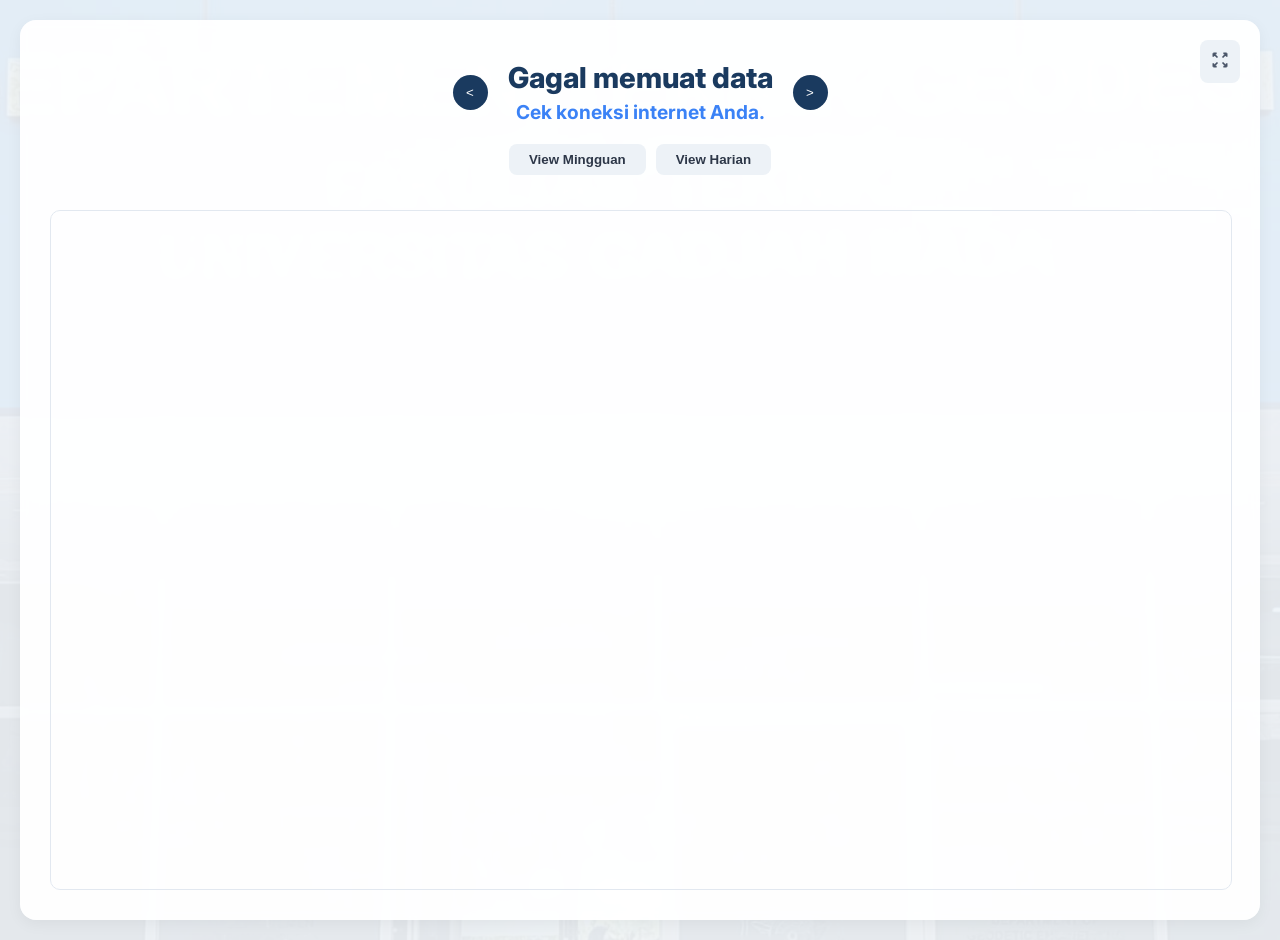
<file: list.html>
<!DOCTYPE html>
<html lang="id">
<head>
    <meta charset="UTF-8">
    <meta name="viewport" content="width=device-width, initial-scale=1.0">
    <title>Agenda Ruang DTGD</title>
    <link rel="stylesheet" href="css/style.css">
    <link href="https://fonts.googleapis.com/css2?family=Inter:wght@400;600;700&display=swap" rel="stylesheet">
    <style>
        body { 
            background-color: #f0f4f8; 
            padding: 20px; 
            display: flex; 
            justify-content: center; 
            margin: 0;
            min-height: 100vh;
        }
        .list-page-container { 
            background: white; 
            padding: 30px; 
            border-radius: 16px; 
            width: 100%; 
            max-width: 1200px; 
            box-shadow: 0 4px 15px rgba(0,0,0,0.05); 
            position: relative; 
            display: flex;
            flex-direction: column;
        }
        /* Tombol Fullscreen */
        .btn-fullscreen {
            position: absolute;
            top: 20px;
            right: 20px;
            background: #edf2f7;
            border: none;
            padding: 10px;
            border-radius: 8px;
            cursor: pointer;
            color: #4a5568;
            transition: 0.3s;
        }
        .btn-fullscreen:hover { background: #e2e8f0; color: #1a3a5f; }
        
        #listTableContainer {
            flex-grow: 1;
            overflow-y: auto;
            border: 1px solid #e2e8f0;
            border-radius: 10px;
        }

        body {
            position: relative;
            z-index: 1;
        }

        body::before {
            content: "";
            position: absolute;
            top: 0; 
            left: 0; 
            right: 0; 
            bottom: 0;
            
            background-image: url('assets/bg1.jpg'); 
            
            background-size: center;
            background-repeat: no-repeat;
            background-position: center center;
            background-attachment: fixed; 
            opacity: 0.05; 
            z-index: -1; 
        }

        .list-page-container {
            background: rgba(255, 255, 255, 0.95) !important; 
            backdrop-filter: blur(5px);
        }

        /* RESPONSIVE TYPOGRAPHY & LAYOUT (HP, LAPTOP, TV) */
        html {
            font-size: 16px; 
        }
        @media screen and (min-width: 1400px) {
            html { 
                font-size: 20px;
            } 
            .list-page-container { 
                max-width: 90vw !important;
                padding: 40px !important; 
            }
        }
        @media screen and (min-width: 1900px) {
            html { 
                font-size: 28px;
            } 
            .list-page-container { 
                max-width: 96vw !important;
                padding: 50px !important; 
            }
            .btn-fullscreen svg { width: 35px; height: 35px; }
            .btn-nav-cal { width: 50px !important; height: 50px !important; }
        }

        @media screen and (max-width: 768px) {
            html { 
                font-size: 14px;
            } 
            .list-page-container { 
                padding: 15px !important; 
            }
            #listTitle { 
                white-space: normal; 
                line-height: 1.3; 
            }
            .list-page-container > div:nth-child(3) {
                flex-wrap: wrap;
            }
        }
    </style>
</head>
<body>

    <div class="list-page-container" id="mainContainer">
        <button id="btnFullscreen" class="btn-fullscreen" title="Layar Penuh">
            <svg id="iconEnterFS" width="20" height="20" fill="none" stroke="currentColor" stroke-width="2" viewBox="0 0 24 24"><path d="M4 8V4m0 0h4M4 4l5 5m11-1V4m0 0h-4m4 0l-5 5M4 16v4m0 0h4m-4 0l5-5m11 5l-5-5m5 5v-4m0 4h-4"></path></svg>
            <svg id="iconExitFS" width="20" height="20" fill="none" stroke="currentColor" stroke-width="2" viewBox="0 0 24 24" style="display:none;"><path d="M4 14h4v4m0-4l-5 5m15-5h-4v4m0-4l5 5M4 10h4V6m0 4l-5-5m15 5h-4V6m0 4l5-5"></path></svg>
        </button>

        <div style="display: flex; justify-content: center; align-items: center; gap: 20px; margin-bottom: 20px; margin-top: 10px;">
            <button id="listPrev" class="btn-nav-cal" style="width: 35px; height: 35px; flex-shrink: 0;">&lt;</button>
            
            <div style="text-align: center;">
                <h2 id="listTitle" style="margin: 0; color: #1a3a5f; font-size: 1.8rem; font-weight: 800;">Memuat Data...</h2>
                <div id="listRangeText" style="color: #3b82f6; font-weight: 700; font-size: 1.2rem; margin-top: 5px;">Mohon Tunggu</div>
            </div>

            <button id="listNext" class="btn-nav-cal" style="width: 35px; height: 35px; flex-shrink: 0;">&gt;</button>
        </div>

        <div style="display: flex; justify-content: center; gap: 10px; margin-bottom: 25px;">
            <button id="btnListWeekly" class="btn-ctrl" style="padding: 8px 20px;">View Mingguan</button>
            <button id="btnListDaily" class="btn-ctrl" style="padding: 8px 20px;">View Harian</button>
        </div>

        <div id="listTableContainer"></div>
    </div>
    <script src="js/config.js"></script>
    <script>
        // 1. Inisialisasi State dari URL
        const urlParams = new URLSearchParams(window.location.search);
        let viewMode = urlParams.get('mode') || 'weekly'; // default weekly
        let anchorDate = urlParams.get('date') ? new Date(urlParams.get('date')) : new Date();
        let allData = [];

        // 2. Setup Fullscreen Logic
        const container = document.documentElement; // Buat seluruh halaman jadi fullscreen
        const btnFs = document.getElementById('btnFullscreen');
        const iconEnter = document.getElementById('iconEnterFS');
        const iconExit = document.getElementById('iconExitFS');

        btnFs.onclick = () => {
            if (!document.fullscreenElement) {
                container.requestFullscreen().catch(err => console.log(err));
                iconEnter.style.display = 'none';
                iconExit.style.display = 'block';
            } else {
                document.exitFullscreen();
                iconEnter.style.display = 'block';
                iconExit.style.display = 'none';
            }
        };

        // 3. Ambil Data dari Server (Sama seperti index)
        async function fetchData() {
            try {
                // URL INI HARUS SAMA DENGAN GAS ANDA
                const response = await fetch(GAS_DB_PESANRUANG + "?t=" + Date.now());
                const rawData = await response.json();
                
                // Normalisasi
                allData = rawData.map(item => {
                    let dObj;
                    if (typeof item.tanggal === 'string' && item.tanggal.includes('/')) {
                        const [d,m,y] = item.tanggal.split('/');
                        dObj = new Date(y, m-1, d);
                    } else {
                        dObj = new Date(item.tanggal);
                    }
                    dObj.setHours(0,0,0,0);
                    return { ...item, _dateObj: dObj };
                });

                renderView();
            } catch (err) {
                console.error(err);
                document.getElementById('listTitle').innerText = "Gagal memuat data";
                document.getElementById('listRangeText').innerText = "Cek koneksi internet Anda.";
            }
        }

        // 4. Update URL tanpa Refresh Page
        function updateURL() {
            const dateStr = `${anchorDate.getFullYear()}-${String(anchorDate.getMonth()+1).padStart(2,'0')}-${String(anchorDate.getDate()).padStart(2,'0')}`;
            const newUrl = `list.html?mode=${viewMode}&date=${dateStr}`;
            window.history.pushState({ path: newUrl }, '', newUrl);
        }

        // 5. Fungsi Render (Persis seperti di modal)
        function renderView() {
            const curr = new Date(anchorDate);
            const day = curr.getDay();
            let startDate, endDate, titleText;

            if (viewMode === 'weekly') {
                const diff = curr.getDate() - day + (day === 0 ? -6 : 1);
                startDate = new Date(curr.setDate(diff));
                startDate.setHours(0,0,0,0);
                endDate = new Date(startDate);
                endDate.setDate(startDate.getDate() + 6);
                endDate.setHours(23,59,59);
                titleText = "List Agenda Mingguan";
            } else {
                startDate = new Date(curr.setHours(0,0,0,0));
                endDate = new Date(curr.setHours(23,59,59));
                titleText = "List Agenda Harian";
            }

            const monthNames = ["Januari", "Februari", "Maret", "April", "Mei", "Juni", "Juli", "Agustus", "September", "Oktober", "November", "Desember"];
            document.getElementById('listTitle').innerText = titleText;
            document.getElementById('listRangeText').innerText = viewMode === 'weekly'
                ? `${startDate.getDate()} ${monthNames[startDate.getMonth()]} — ${endDate.getDate()} ${monthNames[endDate.getMonth()]} ${endDate.getFullYear()}`
                : `${startDate.getDate()} ${monthNames[startDate.getMonth()]} ${startDate.getFullYear()}`;

            const filteredList = allData.filter(item => {
                if (item.tipePesanan === 'berulang') return false;
                return item._dateObj >= startDate && item._dateObj <= endDate;
            }).sort((a, b) => {
                return a._dateObj - b._dateObj || a.jam.localeCompare(b.jam);
            });

            let tableHtml = `
                <table style="width: 100%; min-width: 800px; border-collapse: collapse; font-size: 0.9rem; table-layout: fixed;">
                    <thead style="position: sticky; top: 0; background: #f1f5f9; z-index: 10;">
                        <tr>
                            <th style="padding: 12px; border-bottom: 2px solid #e2e8f0; text-align: center; width: 12%;">Hari/Tgl</th>
                            <th style="padding: 12px; border-bottom: 2px solid #e2e8f0; text-align: center; width: 15%;">Waktu</th>
                            <th style="padding: 12px; border-bottom: 2px solid #e2e8f0; text-align: left; width: 45%;">Agenda Acara</th>
                            <th style="padding: 12px; border-bottom: 2px solid #e2e8f0; text-align: center; width: 18%;">Ruang</th>
                            <th style="padding: 12px; border-bottom: 2px solid #e2e8f0; text-align: center; width: 10%;">Peserta</th>
                        </tr>
                    </thead>
                    <tbody>
                        ${filteredList.length > 0 ? filteredList.map(item => {
                            let dObj = item._dateObj;
                            return `
                            <tr style="border-bottom: 1px solid #edf2f7;">
                                <td style="padding: 12px; text-align: center; vertical-align: top;">
                                    <div style="font-weight: 700; color: #1a3a5f;">${dObj.toLocaleDateString('id-ID', { weekday: 'long' })}</div>
                                    <div style="color: #64748b; font-size: 0.75rem;">${dObj.toLocaleDateString('id-ID', { day: '2-digit', month: '2-digit' })}</div>
                                </td>
                                <td style="padding: 12px; text-align: center; vertical-align: top;">
                                    <span style="background: #f1f5f9; padding: 4px 8px; border-radius: 6px; font-weight: 600;">${item.jam}</span>
                                </td>
                                <td style="padding: 12px; text-align: left; vertical-align: top; white-space: normal; overflow-wrap: break-word; word-break: break-word;">
                                    <div style="font-weight: 600; color: #1e293b; line-height: 1.4; font-size: 1rem;">${item.acara}</div>
                                    <div style="font-size: 0.8rem; color: #94a3b8; margin-top: 4px;">PIC: ${item.pic}</div>
                                </td>
                                <td style="padding: 12px; text-align: center; vertical-align: top;">
                                    <span style="background: #e0f2fe; color: #0369a1; padding: 6px 16px; border-radius: 20px; font-weight: 800; font-size: 0.95rem; border: 1px solid #bae6fd; display: inline-block; box-shadow: 0 2px 4px rgba(3, 105, 161, 0.1);">
                                        ${item.ruang}
                                    </span>
                                </td>
                                <td style="padding: 12px; text-align: center; color: #718096; font-style: italic; vertical-align: top;">
                                    ${item.peserta || '-'}
                                </td>
                            </tr>`;
                        }).join('') : `<tr><td colspan="5" style="padding: 40px; text-align: center; color: #94a3b8; font-size: 1.1rem;">Tidak ada agenda pada rentang waktu ini.</td></tr>`}
                    </tbody>
                </table>`;

            document.getElementById('listTableContainer').innerHTML = tableHtml;

            // Update Style Tombol
            document.getElementById('btnListWeekly').style.background = viewMode === 'weekly' ? '#2b6cb0' : '#edf2f7';
            document.getElementById('btnListWeekly').style.color = viewMode === 'weekly' ? 'white' : '#2d3748';
            document.getElementById('btnListDaily').style.background = viewMode === 'daily' ? '#2b6cb0' : '#edf2f7';
            document.getElementById('btnListDaily').style.color = viewMode === 'daily' ? 'white' : '#2d3748';
        }

        // 6. Event Listeners
        document.getElementById('btnListWeekly').onclick = () => { viewMode = 'weekly'; updateURL(); renderView(); };
        document.getElementById('btnListDaily').onclick = () => { viewMode = 'daily'; updateURL(); renderView(); };
        
        document.getElementById('listPrev').onclick = () => {
            viewMode === 'weekly' ? anchorDate.setDate(anchorDate.getDate() - 7) : anchorDate.setDate(anchorDate.getDate() - 1);
            updateURL();
            renderView();
        };
        
        document.getElementById('listNext').onclick = () => {
            viewMode === 'weekly' ? anchorDate.setDate(anchorDate.getDate() + 7) : anchorDate.setDate(anchorDate.getDate() + 1);
            updateURL();
            renderView();
        };

        // Eksekusi awal
        fetchData();
    </script>
</body>
</html>
</file>
<file: css/style.css>
/* --- 1. BASE & LAYOUT --- */
body {
    font-family: 'Inter', sans-serif;
    background-color: #f0f4f8;
    margin: 0;
    padding: 20px;
    scroll-behavior: smooth;
}

.booking-header {
    display: flex;
    justify-content: space-between;
    align-items: center;
    margin-bottom: 20px;
    background: #1a3a5f;
    padding: 20px 30px;
    border-radius: 12px;
    color: white;
}

.booking-header h1 { margin: 0; font-size: 1.5rem; }

.header-right {
    display: flex;
    gap: 15px;
    align-items: center;
}

.header-left {
    display: flex;
    align-items: center;
    gap: 15px;
}

.logo-header {
    height: 45px; 
    width: auto;
    object-fit: contain; 
}

.header-left h1 {
    margin: 0;
}

.dashboard-row {
    display: grid;
    grid-template-columns: 1fr 1fr;
    gap: 20px;
    margin-bottom: 20px;
}

.card-dashboard {
    background: white;
    padding: 20px;
    border-radius: 15px;
    box-shadow: 0 4px 15px rgba(0,0,0,0.05);
}

/* --- 2. BUTTONS & CONTROLS --- */
.btn-icon {
    background: none;
    cursor: pointer;
    margin-left: 10px;
    padding: 5px;
    transition: 0.2s;

    width: 35px;
    height: 35px;
    border: 1px solid #e2e8f0;
    border-radius: 8px;
    display: flex;
    align-items: center;
    justify-content: center;
    font-size: 1rem;
}
.btn-icon:hover {
    transform: translateY(-2px);
    box-shadow: 0 4px 6px rgba(0,0,0,0.1);
}

.btn-icon-detail {
    width: 32px;
    height: 32px;
    background: white;
    border: 1px solid #e2e8f0;
    border-radius: 6px;
    display: flex;
    align-items: center;
    justify-content: center;
    cursor: pointer;
    transition: all 0.2s ease;
    font-size: 1.1rem;
    box-shadow: 0 2px 4px rgba(0,0,0,0.05);
}

.btn-icon-detail:hover {
    background: #f7fafc;
    transform: translateY(-1px);
    box-shadow: 0 4px 8px rgba(0,0,0,0.1);
    color: #2b6cb0;
    border-color: #2b6cb0;
}

.btn-danger-detail {
    color: #e53e3e;
    border-color: #fed7d7;
}

.btn-danger-detail:hover {
    background: #fff5f5;
    color: #c53030;
    border-color: #c53030;
}

.swal-professional-popup {
    padding: 1.25rem !important;
    border-radius: 1.25rem !important;
    width: 420px !important;
}

.swal2-close {
    font-size: 24px !important;
    top: 10px !important;
    right: 10px !important;
}

#detAcara, #detPIC {
    transition: border-color 0.3s;
}

.btn-login, .btn-link, .btn-ctrl {
    border-radius: 8px;
    font-weight: 600;
    cursor: pointer;
    transition: 0.3s;
    text-decoration: none;
    text-align: center;
    display: flex;
    align-items: center;
    justify-content: center;
    gap: 6px;
    padding: 10 px 15px;
}

.btn-ctrl svg {
    flex-shrink: 0;
}

.btn-login {
    background: transparent;
    color: white;
    border: 1px solid white;
    padding: 8px 16px;
}
.btn-login:hover { background: white; color: #1a3a5f; }

.btn-link {
    background: #f6ad55;
    color: white;
    padding: 8px 16px;
    font-size: 0.9rem;
}

.control-panel {
    display: grid;
    grid-template-columns: 1fr 1fr;
    gap: 10px;
}

.btn-ctrl {
    padding: 10px;
    border: none;
    background: #edf2f7;
    color: #2d3748;
}
.btn-ctrl:hover { background: #e2e8f0; }

.btn-ctrl.disabled {
    background-color: #e2e8f0 !important; /* Latar abu-abu */
    color: #94a3b8 !important;            /* Teks abu-abu pudar */
    border: 1px solid #cbd5e0 !important;
    cursor: not-allowed !important;
    box-shadow: none !important;
    transform: none !important;
}
.btn-ctrl.disabled svg {
    color: #94a3b8 !important;
}
.btn-ctrl.disabled:hover {
    background-color: #e2e8f0 !important;
    transform: none !important;
}

.btn-add-new { background: #48bb78; color: white; }
.btn-add-new:hover { background: #38a169; }
.btn-add-new.disabled { background: #a0aec0 !important; cursor: not-allowed; }

.btn-tab {
    padding: 8px 15px;
    border: 1px solid #e2e8f0;
    background: white;
    cursor: pointer;
    border-radius: 6px;
    font-size: 0.85rem;
    font-weight: 600;
    transition: 0.3s;
}
.btn-tab.active {
    background: #2b6cb0;
    color: white;
    border-color: #2b6cb0;
}
.btn-tab:hover:not(.active) {
    background: #f1f5f9;
}

/* --- 3. INTERACTIVE CALENDAR --- */
.calendar-header {
    display: flex;
    justify-content: space-between;
    align-items: center;
    margin-bottom: 15px;
    padding-bottom: 10px;
    border-bottom: 2px solid #f0f4f8;
}

.btn-nav-cal {
    background: #1a3a5f;
    color: white;
    border: none;
    border-radius: 50%;
    width: 30px; height: 30px;
    cursor: pointer;
}

.calendar-grid {
    display: grid;
    grid-template-columns: repeat(7, 1fr);
    gap: 8px;
    text-align: center;
}

.cal-day {
    padding: 10px 5px;
    border-radius: 8px;
    background: #f8fafc;
    font-weight: 600;
    cursor: pointer;
    transition: all 0.2s ease; /* Transisi lebih halus */
    position: relative;
    display: flex;
    flex-direction: column;
    align-items: center;
    justify-content: center;
    height: 40px;
    color: #4a5568; /* Warna teks default */
}
.cal-dot {
    width: 6px;
    height: 6px;
    background-color: #f6ad55; /* Warna oranye kontras */
    border-radius: 50%;
    position: absolute;
    bottom: 4px;
}
.cal-day:hover { 
    background: #edf2f7; 
    color: #2b6cb0;
}
.cal-selected {
    background: #2b6cb0 !important; /* Biru pekat */
    color: white !important;         /* Teks putih */
    box-shadow: 0 4px 10px rgba(43, 108, 176, 0.3); /* Sedikit bayangan agar pop-out */
}
.cal-selected .cal-dot { 
    background-color: white !important; 
}
.cal-today { 
    border: 2px solid #2b6cb0; 
    color: #2b6cb0;
}
.cal-today.cal-selected {
    border: 2px solid #1a3a5f;
}
.cal-holiday {
    color: #e53e3e !important; /* Merah terang */
    font-weight: 800;
}

#holiday-list li {
    margin-bottom: 3px;
    list-style-type: none; /* Hilangkan dot bullet agar lebih bersih */
    position: relative;
}

#holiday-list li::before {
    content: "•";
    color: #e53e3e;
    font-weight: bold;
    display: inline-block; 
    width: 1em;
    margin-left: -1em;
}

/* Garis periodik */
.periodik-line {
    position: absolute;
    top: 4px; /* Letakkan di bagian atas kotak tanggal */
    left: 0;
    right: 0;
    height: 3px;
    background-color: #3182ce;
    z-index: 5;
    opacity: 0.6;
}

/* Rounded corner untuk awal dan akhir rentang */
.periodik-start { border-top-left-radius: 3px; border-bottom-left-radius: 3px; left: 4px; }
.periodik-end { border-top-right-radius: 3px; border-bottom-right-radius: 3px; right: 4px; }

/* --- 4. AGENDA TABLE --- */
#agendaTable {
    min-height: 400px; /* Atur agar tabel tidak menciut saat kosong */
}

.table-wrapper {
    overflow-x: auto;
    background: white;
    border-radius: 12px;
    box-shadow: 0 4px 6px rgba(0,0,0,0.05);
    position: relative;
}

table {
    width: 100%;
    border-collapse: collapse;
    border-spacing: 0;
}

#agendaTable {
    min-width: 2500px; 
    table-layout: fixed;
}

#listTableContainer table {
    min-width: 100% !important; 
    table-layout: fixed;
}

th, td {
    border: 1px solid #e2e8f0;
    padding: 12px;
    text-align: center;
    font-size: 0.85rem;
}

th {
    background: #edf2f7;
    position: sticky;
    top: 0;
    color: #4a5568;
    z-index: 10;
}

/* Lebar kolom Jam & Tanggal */
th:first-child, .time-column {
    width: 100px; /* Kolom pertama lebih sempit */
}

/* Semua kolom ruangan (RS.1, RS.2, dst) akan memiliki lebar yang sama */
th:not(:first-child), td:not(:first-child) {
    width: 100px; /* Lebar standar untuk setiap ruangan */
    overflow: hidden;
    text-overflow: ellipsis;
    white-space: nowrap;
}

/* Judul Tabel Baru */
.table-title {
    font-size: 1.25rem;
    font-weight: 700;
    color: #1a3a5f;
    margin: 25px 0 15px 5px;
    display: flex;
    align-items: center;
    gap: 10px;
    white-space: nowrap;
    overflow: hidden;
    text-overflow: ellipsis;
}

.table-title::before {
    content: '';
    display: inline-block;
    width: 5px;
    height: 25px;
    background: #f6ad55;
    border-radius: 10px;
}

.table-loading {
    position: absolute;
    top: 0;
    left: 0;
    width: 100%;
    height: 100%;
    box-sizing: border-box;
    min-width: max-content;
    background: rgba(255, 255, 255, 0.8);
    z-index: 1000;
    pointer-events: all;
    display: block; 
    padding-top: 200px;
    align-items: center;
    justify-content: center;
}

.table-loading.hidden {
    display: none;
}

.table-loading .loader-content {
    position: sticky;
    left: 50vw;
    transform: translateX(-50%);
    display: inline-flex;
    flex-direction: column;
    align-items: center;
    gap: 10px;
    width: fit-content;
}

.table-header-flex {
    display: flex;
    justify-content: space-between;
    align-items: center;
    margin: 25px 0 15px 0;
}

/* Hilangkan margin default judul karena sudah diatur container */
.table-header-flex .table-title {
    margin: 0;
}

.btn-view-toggle {
    background: #2b6cb0 !important;
    color: white !important;
    font-size: 0.85rem;
    padding: 8px 15px;
    border-radius: 8px;
    border: none;
    box-shadow: 0 2px 4px rgba(0,0,0,0.1);
}

.btn-view-toggle:hover {
    background: #2c5282 !important;
}

/* Tombol View List Per Agenda */
.btnListView {
    background: #2b6cb0 !important;
    color: white !important;
    font-size: 0.85rem;
    padding: 8px 15px;
    border-radius: 8px;
    border: none;
    box-shadow: 0 2px 4px rgba(0,0,0,0.1);
}

/* Efek Hover untuk Tombol View List Agenda */
#btnListView:hover {
    background: #2c5282 !important;
}

.modal-content .close {
    position: absolute;
    right: 20px;
    top: 15px;
    font-size: 28px;
    font-weight: bold;
    cursor: pointer;
    z-index: 2100; /* Lebih tinggi dari konten modal */
    color: #aaa;
    line-height: 1;
}

.modal-content .close:hover {
    color: #1a3a5f;
}

/* Pastikan container tabel tidak memakan seluruh lebar jika modal sangat lebar */
#listTableContainer {
    width: 100%;
    margin-top: 10px;
}

/* --- TIME MARKER LINE --- */
.time-marker {
    position: absolute;
    left: 0;
    /* width diatur secara dinamis oleh JS scrollWidth */
    height: 1.5px; 
    background-color: rgba(246, 173, 85, 0.7); 
    z-index: 99;
    pointer-events: none;
    box-shadow: 0 0 4px rgba(246, 173, 85, 0.4);
}

/* Titik Indikator di ujung kiri kolom Jam */
.time-marker::before {
    content: '';
    position: absolute;
    left: 0;
    top: -3.5px;
    width: 8px;
    height: 8px;
    background-color: #f6ad55;
    border-radius: 50%;
    z-index: 100;
    animation: pulse-orange 2s infinite;
}

/* Definisi Gerakan Berkedip Lembut */
@keyframes pulse-orange {
    0% {
        transform: scale(1);
        box-shadow: 0 0 0 0 rgba(246, 173, 85, 0.7);
    }
    70% {
        transform: scale(1.3); /* Membesar sedikit */
        box-shadow: 0 0 0 10px rgba(246, 173, 85, 0); /* Efek lingkaran memudar */
    }
    100% {
        transform: scale(1);
        box-shadow: 0 0 0 0 rgba(246, 173, 85, 0);
    }
}

.loader {
    width: 36px;
    height: 36px;
    border: 4px solid #e5e7eb;
    border-top: 4px solid #2563eb;
    border-radius: 50%;
    animation: spin 0.8s linear infinite;
    margin-bottom: 10px;
}

@keyframes spin {
    to { transform: rotate(360deg); }
}

#filter-checkboxes label:hover {
    background-color: #f7fafc;
    border-radius: 4px;
}

#filter-checkboxes input[type="checkbox"] {
    width: 16px;
    height: 16px;
    cursor: pointer;
}

/* Kolom Jam & Tanggal Terintegrasi */
.time-column {
    background: #f8fafc !important;
    min-width: 80px;
    padding: 5px !important;
    vertical-align: middle;
    border-right: 2px solid #1a3a5f !important;
    font-weight: 700;
}

.date-label { font-size: 1.4rem; font-weight: 800; color: #1a3a5f; line-height: 1; }
.day-name { font-size: 0.7rem; text-transform: uppercase; color: #718096; margin-bottom: 5px; }
.hour-label { font-size: 0.85rem; color: #4a5568; border-top: 1px dashed #cbd5e0; padding-top: 2px; }


/* --- Blok Mingguan --- */
/* Container untuk blok di dalam cell mingguan agar tidak bertabrakan */
/* Sel mingguan harus bisa menampung blok yang bertumpuk */
.weekly-row {
    height: 80px !important; /* Tinggi baris hari yang seragam */
}

.weekly-cell {
    height: 80px !important; 
    vertical-align: middle !important; 
    padding: 0 !important; 
    background: white;
    position: relative; /* Penting untuk children */
    display: table-cell; /* Kembali ke standar tabel */
}

/* Hilangkan position absolute khusus untuk blok di dalam sel mingguan */
.weekly-cell .agenda-block {
    position: relative !important; /* Bukan absolute agar tidak melayang ke sel lain */
    inset: auto !important;
    width: 85% !important;
    height: 45px !important;
    margin: 5px auto !important;
    display: flex !important;
    align-items: center;
    justify-content: center;
    border-radius: 8px;
    box-shadow: 0 2px 4px rgba(0,0,0,0.1);
    transform: none !important; /* Hilangkan efek animasi harian */
}

/* Pastikan teks di dalam blok TERISI terlihat jelas */
.weekly-cell .agenda-block span {
    display: block;
    width: 100%;
    text-align: center;
    color: white;
}

.weekly-row:nth-child(6) .time-column,
.weekly-row:nth-child(7) .time-column {
    background-color: #fff5f5 !important;
    color: #e53e3e;
}

[id^="weekly-"] {
    height: 60px !important; /* Lebih ringkas */
    min-height: 60px !important;
    padding: 10px !important;
    vertical-align: middle !important;
    background-color: #ffffff;
}

[id^="weekly-"] .agenda-block {
    min-height: unset !important; /* Biarkan tinggi menyesuaikan konten */
    height: auto !important;
    white-space: normal;
}

.time-column:has(.day-name:contains("Sabtu")),
.time-column:has(.day-name:contains("Minggu")) {
    background-color: #fff5f5 !important;
}

[id^="weekly-"]:hover {
    background-color: #f1f5f9 !important;
}

/* --- GUIDE SECTION --- */
.guide-container {
    background: #fdfaf6; /* Latar belakang krem sangat tipis */
    padding: 15px 20px;
    border-radius: 12px;
    border-left: 5px solid #f6ad55; /* Aksen warna oranye */
    margin-bottom: 20px;
}

.guide-container h3 {
    margin-top: 0;
    font-size: 1.1rem;
    color: #1a3a5f;
}

.guide-list {
    margin: 0;
    padding-left: 20px;
    color: #4a5568;
    font-size: 0.9rem;
    line-height: 1.6;
}

.guide-list li {
    margin-bottom: 8px;
    padding-left: 5px;
}

.guide-list li strong {
    color: #2d3748;
}

/* --- 5. AGENDA BLOCKS --- */
td.cell-filled { 
    position: relative; 
    padding: 0 !important; 
    border: none !important;
    border-top: none !important;
    border-bottom: none !important; 
    background: transparent;
}

.agenda-block {
    position: absolute;
    inset: 0;
    padding: 6px; 
    color: white;
    font-size: 0.65rem;
    font-weight: 600;
    width: 100%; 
    height: 100%; 
    box-sizing: border-box;
    display: flex;
    flex-direction: column;
    justify-content: center;
    align-items: center;
    text-align: center;
    
    overflow: hidden;
    text-overflow: ellipsis;
    white-space: normal;
    display: -webkit-box;
    -webkit-line-clamp: 3;
    -webkit-box-orient: vertical;
    
    word-wrap: break-word;
    line-height: 1.1; 
    z-index: 10;
    margin: 0 !important;
    border-radius: 8px;
}

.agenda-block strong {
    display: block;
    margin-bottom: 1px;
    font-size: 0.68rem;
    width: 100%;
}

.agenda-block small {
    display: block;
    opacity: 0.9;
    font-weight: 400;
    font-size: 0.6rem;
}

.agenda-start { 
    border-radius: 8px 8px 0 0; 
    height: calc(100% - 2px) !important;
    margin-top: 2px !important; 
}

.agenda-mid { 
    border-radius: 0; 
    height: 100% !important;
    margin: 0 !important;
}

.agenda-end { 
    border-radius: 0 0 8px 8px; 
    height: calc(100% - 2px) !important;
    margin-bottom: 2px !important;
    border-bottom: 1px solid #e2e8f0 !important; 
}

/* --- 6. MODAL & UI --- */
.modal {
    display: none;
    position: fixed;
    z-index: 1000;
    left: 0; top: 0; width: 100%; height: 100%;
    background: rgba(0,0,0,0.5);
    backdrop-filter: blur(4px);
    overflow-y: auto; 
    padding: 20px 0;
}

.modal-content {
    background: white;
    margin: 5% auto;
    padding: 30px;
    width: 400px;
    border-radius: 16px;
    position: relative;
    max-height: none;
}
body.modal-open {
    overflow: hidden;
}

.form-group { margin-bottom: 15px; text-align: left; }
.form-group label { display: block; margin-bottom: 5px; font-weight: 600; }
.form-group input, .form-group select, .form-group textarea {
    width: 100%; padding: 10px; border: 1px solid #ddd; border-radius: 6px; box-sizing: border-box;
}

.btn-submit {
    width: 100%; background: #2b6cb0; color: white; border: none; padding: 12px; 
    border-radius: 8px; cursor: pointer; font-weight: bold;
}

.close { position: absolute; right: 20px; top: 15px; font-size: 24px; cursor: pointer; }

.swal-professional-popup { border-radius: 20px !important; font-family: 'Inter', sans-serif !important; }
.swal-title-custom { color: #1a3a5f !important; font-weight: 700; font-size: 1.5rem; }

.watermark { text-align: center; margin-top: 30px; color: #a0aec0; font-size: 0.8rem; letter-spacing: 1px; }

/* Tooltip */
.tooltip-content {
    overflow: visible !important;
    visibility: hidden;
    opacity: 0;
    position: fixed;
    width: 260px;
    background-color: #ffffff;
    color: #1a3a5f;
    padding: 15px;
    border-radius: 12px;
    border: 1px solid #e2e8f0;
    z-index: 9999 !important;
    box-shadow: 0 10px 30px rgba(0,0,0,0.25);
    pointer-events: none; 
    transition: opacity 0.15s ease;
    font-size: 0.85rem;
    line-height: 1.5;
    white-space: normal;
    text-align: left;
    filter: none !important; 
}

.tooltip-content {
    visibility: visible;
    opacity: 1;
}

.tooltip-content b {
    color: #2d3748;
    display: inline-block;
    width: 70px;
}

/* Style baru */
/* --- TIGHT LAYOUT MODIFIER (UPDATED) --- */

/* 1. Hilangkan canvas putih & matikan min-width 2500px */
#agendaTable.tight-layout {
    min-width: 0 !important; 
    width: 100% !important;
    max-width: 100% !important;
    table-layout: fixed !important;
}

/* 2. Kolom Jam (Kiri) - Pertahankan tinggi baris */
#agendaTable.tight-layout th:first-child, 
#agendaTable.tight-layout td:first-child {
    width: 50px !important; 
    padding: 12px 2px !important;
}

/* 3. Sel Tabel Ruangan - Pertahankan tinggi baris */
#agendaTable.tight-layout th:not(:first-child), 
#agendaTable.tight-layout td:not(:first-child) {
    width: auto !important; /* Biarkan browser membagi sisa layar rata ke 18 kolom */
    padding-left: 2px !important;
    padding-right: 2px !important;
    overflow: hidden !important; /* Tahan elemen di dalam agar tidak mendesak kolom ke luar */
}

/* 4. Header: Nama Ruang & Kapasitas (Vertikal + Jarak ke tabel) */
#agendaTable.tight-layout th:not(:first-child) {
    height: 120px; /* <--- UBAH INI: Kurangi dari 160px jadi 120px atau 110px */
    vertical-align: bottom;
    padding-bottom: 8px !important; 
    overflow: hidden !important; 
}

/* Terapkan orientasi vertikal untuk semua div di dalam header ruangan */
#agendaTable.tight-layout th:not(:first-child) div:first-child {
    writing-mode: vertical-rl;
    transform: rotate(180deg);
    margin: 0 auto;
    white-space: nowrap; /* Nama ruang tetap 1 baris vertikal */
    font-size: 0.8rem !important;
    margin-bottom: 8px !important; /* Jarak antara nama dan kapasitas */
}

#agendaTable.tight-layout th:not(:first-child) div:last-child {
    writing-mode: horizontal-tb !important; /* Kembalikan ke horizontal */
    transform: none !important;
    font-size: 0.55rem !important; /* Perkecil font agar muat di kolom sempit */
    white-space: normal !important; /* Kunci utama 2: Izinkan teks turun ke baris baru (wrap) */
    word-wrap: break-word !important;
    line-height: 1.2 !important;
    color: #718096 !important;
    display: block !important;
    margin: 0 auto;
    width: 100%; 
}

/* 5. Styling Blok Agenda di dalam sel */
#agendaTable.tight-layout .agenda-block {
    padding: 2px;
    font-size: 0.55rem;
}

#agendaTable.tight-layout .agenda-block strong {
    font-size: 0.6rem;
    line-height: 1.1;
    margin-bottom: 2px;
    /* Membatasi teks acara maksimal 2 baris agar tidak tumpah */
    display: -webkit-box;
    -webkit-line-clamp: 2;
    -webkit-box-orient: vertical;
    overflow: hidden;
}

#agendaTable.tight-layout .agenda-block small {
    display: none; /* Sembunyikan PIC untuk menghemat ruang */
}

.table-wrapper:has(#agendaTable.tight-layout) {
    overflow-x: hidden !important;
}

/* =========================================================
   RESPONSIVE DESIGN (TAMPILAN MOBILE / SMARTPHONE)
   ========================================================= */
@media screen and (max-width: 768px) {
    /* 1. Bagian Header (Logo & Judul) ditumpuk ke bawah */
    .booking-header {
        flex-direction: column;
        text-align: center;
        gap: 15px;
        padding: 15px;
    }
    .header-left {
        display: flex;
        flex-direction: column;
        align-items: center;
        gap: 10px;
    }
    .header-left h1 {
        font-size: 1.2rem;
        text-align: center;
    }
    .header-right {
        width: 100%;
        justify-content: center;
    }

    /* 2. Kartu Dashboard (Kalender & Panduan) menjadi 1 kolom (atas-bawah) */
    .dashboard-row {
        grid-template-columns: 1fr !important;
    }

    /* 3. TABEL HARUS BISA DI-SCROLL KE KANAN (TIDAK MENGECIL) */
    /* Kita paksa tabel tetap lebar (misal 1200px), sehingga user tinggal swipe/geser ke kanan */
    #agendaTable {
        min-width: 1200px !important; 
    }
    .table-wrapper {
        overflow-x: auto !important;
        -webkit-overflow-scrolling: touch; /* Efek scroll licin & halus di HP (iOS/Android) */
    }

    /* 4. Judul Tabel dan Tombol-tombol View ditumpuk rapi */
    .table-header-flex {
        flex-direction: column;
        align-items: flex-start !important;
        gap: 15px;
    }
    /* Tombol ganti view dan filter membungkus diri jika layar terlalu sempit */
    .table-header-flex > div:last-child {
        flex-wrap: wrap; 
        width: 100%;
        justify-content: flex-start;
    }

    /* 5. Perbaikan Popup Modal agar tidak menabrak pinggir layar HP */
    .modal-content {
        width: 95% !important;
        padding: 20px 15px !important;
        margin: 5% auto !important;
    }
    
    /* 6. Tombol Pesan Ruang, Filter, dll ditumpuk ke bawah agar mudah ditekan jari */
    .control-panel {
        grid-template-columns: 1fr !important; 
    }

    /* 7. Membiarkan judul tabel turun ke bawah (Word Wrap) di HP */
    .table-title {
        white-space: normal !important; /* Mengizinkan teks turun ke baris baru */
        word-wrap: break-word;
        font-size: 1.1rem !important; /* Mengecilkan sedikit ukuran font agar proporsional di HP */
        line-height: 1.4; /* Memberi jarak antar baris agar rapi saat terlipat */
        align-items: flex-start !important; /* Memastikan garis oranye tetap di atas jika teks menjadi 2 baris */
    }

    .table-title::before {
        margin-top: 3px; /* Menyesuaikan posisi garis oranye dengan baris pertama teks */
    }
}

/* =========================================================
   FITUR COLLAPSIBLE (FOCUS MODE)
   ========================================================= */

/* Transisi halus saat membuka/menutup */
.dashboard-row {
    transition: all 0.3s ease-in-out;
}

/* 1. Menyembunyikan Card Panduan & Melebarkan Kalender */
.dashboard-row.guide-hidden {
    grid-template-columns: 1fr !important; /* Paksa hanya 1 kolom */
}
.dashboard-row.guide-hidden #guidePanelCard {
    display: none !important; /* Hilangkan panel panduan */
}

/* 2. Menyembunyikan Seluruh Baris Atas (Fokus ke Tabel) */
.top-row-hidden .dashboard-row {
    display: none !important;
}
</file>
